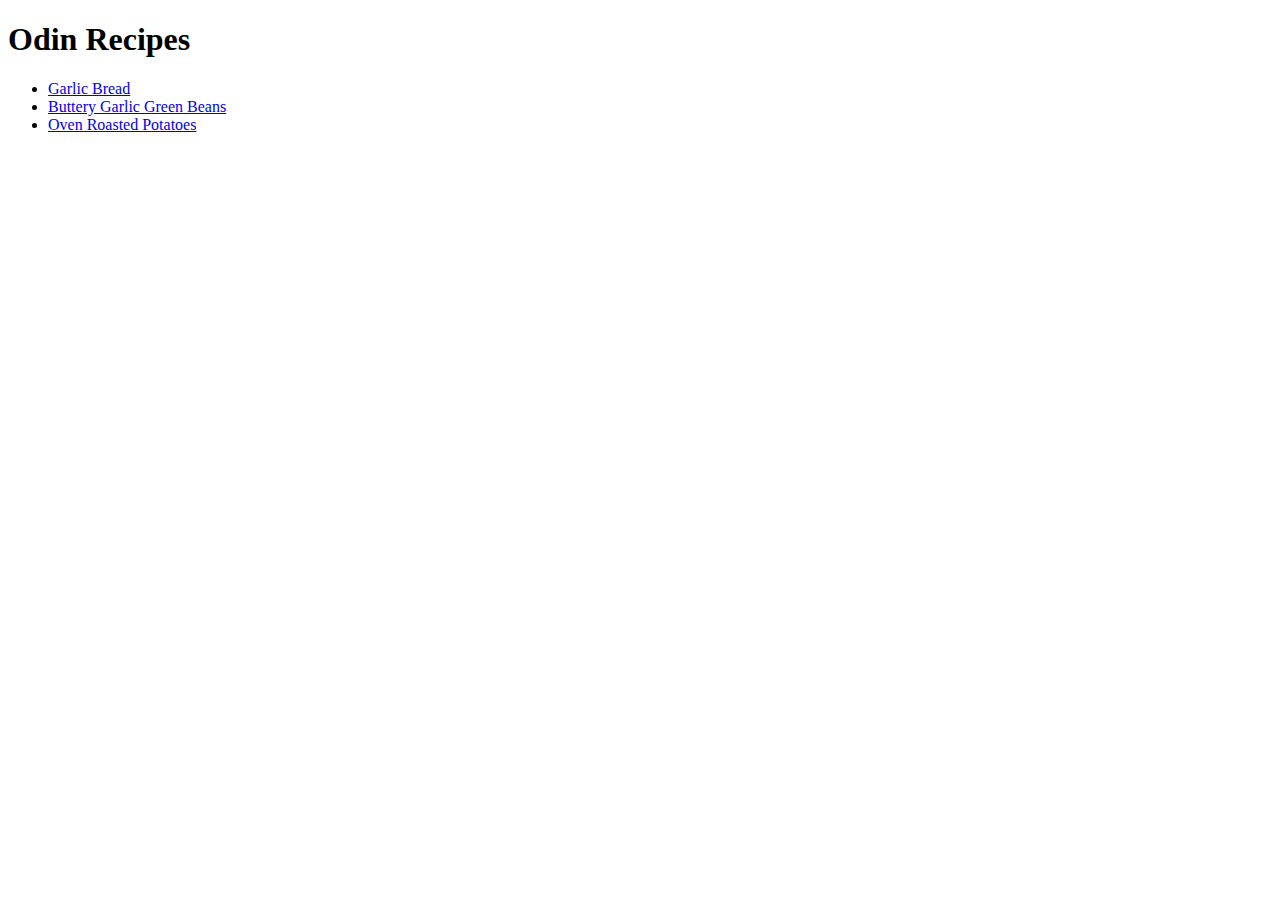
<file: index.html>
<!DOCTYPE html>
<html lang="en">
<head>
    <meta charset="UTF-8">
    <meta http-equiv="X-UA-Compatible" content="IE=edge">
    <meta name="viewport" content="width=device-width, initial-scale=1.0">
    <title>Odin Recipes</title>
</head>
<body>
    <h1>Odin Recipes</h1>

    <ul>
        <li><a href="./recipes/garlic-bread.html">Garlic Bread</a></li>
        <li><a href="./recipes/buttery-garlic-green-beans.html">Buttery Garlic Green Beans</a></li>
        <li><a href="./recipes/oven-roasted-potatoes.html">Oven Roasted Potatoes</a></li>
    </ul>

</body>
</html>
</file>
